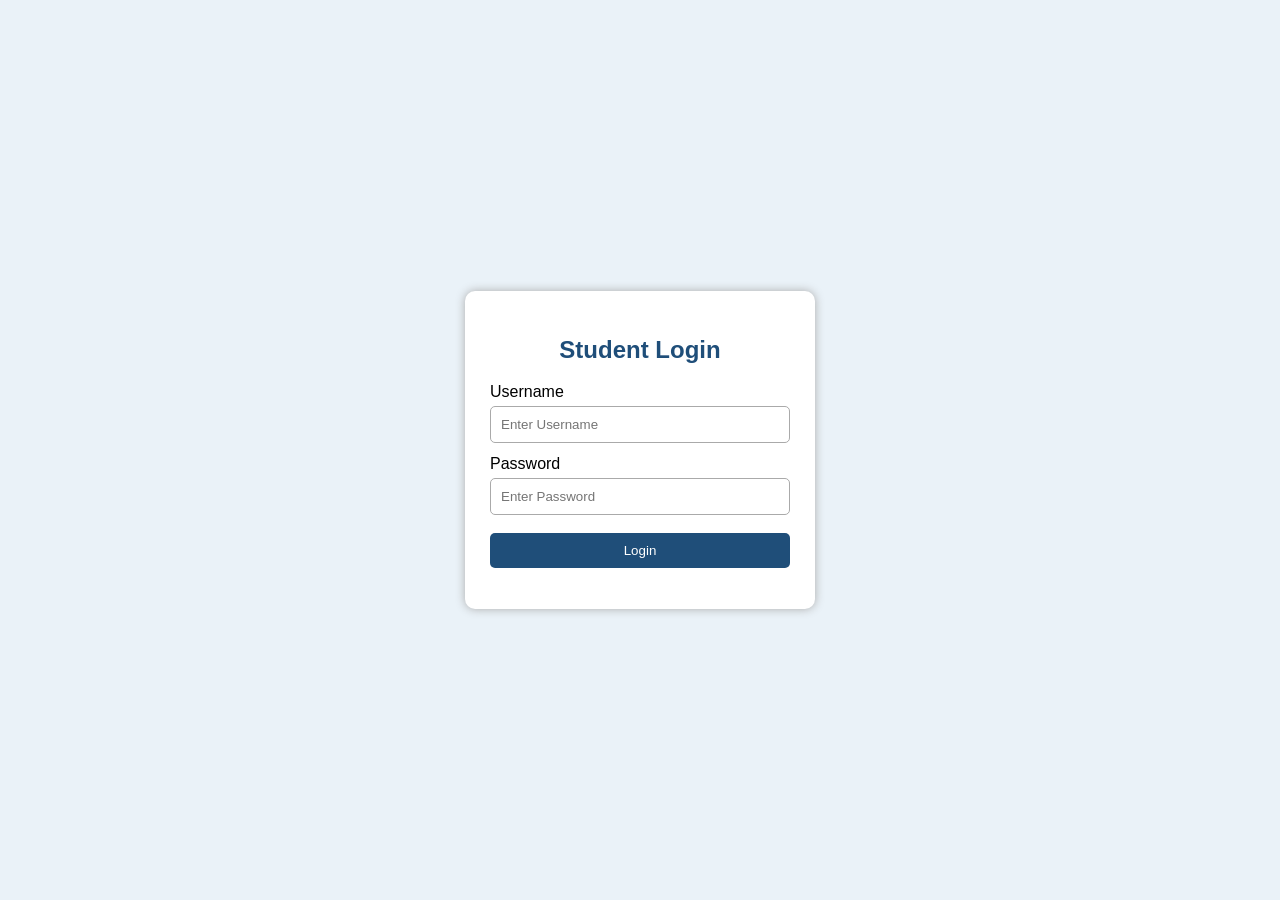
<file: index.html>
<!DOCTYPE html>
<html lang="en">
<head>
    <meta charset="UTF-8">
    <meta name="viewport" content="width=device-width, initial-scale=1.0">
    <title>Login Page</title>
    <link rel="stylesheet" href="style.css">
</head>
<body>

    <div class="login-box">
        <h2>Student Login</h2>

        <form id="loginForm">
            <label>Username</label>
            <input type="text" id="username"
                   placeholder="Enter Username" required>

            <label>Password</label>
            <input type="password" id="password"
                   placeholder="Enter Password" required>

            <button type="submit">Login</button>
            <p id="message"></p>
        </form>
    </div>

    <script src="main.js"></script>
</body>
</html>
</file>
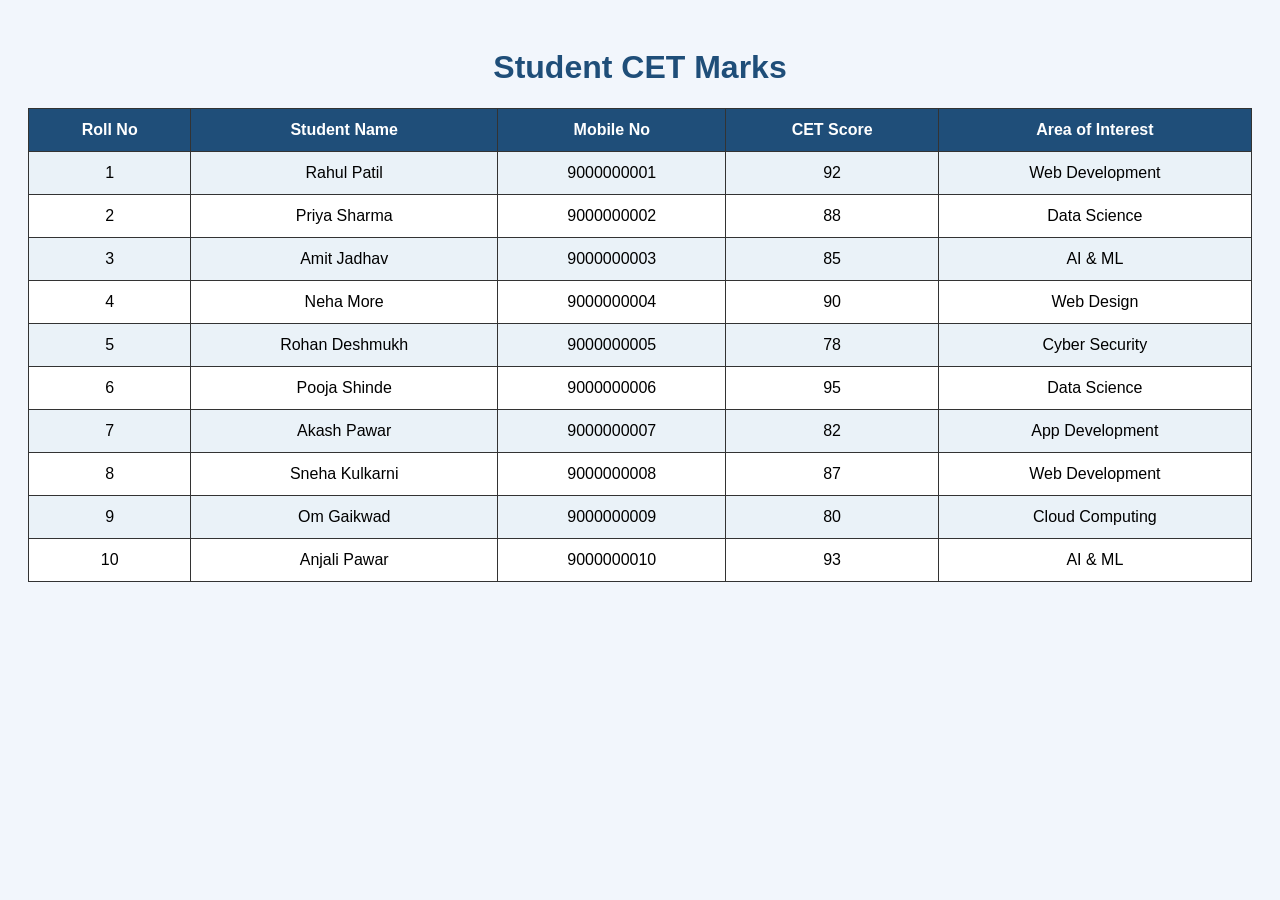
<file: student.html>
<!DOCTYPE html>
<html lang="en">
<head>
    <meta charset="UTF-8">
    <meta name="viewport" content="width=device-width, initial-scale=1.0">
    <title>Student Marks Table</title>
    <style>
        body {
            font-family: Arial, sans-serif;
            background-color: #f2f6fc;
            padding: 20px;
        }

        h1 {
            text-align: center;
            color: #1f4e79;
        }

        table {
            width: 100%;
            border-collapse: collapse;
            background-color: white;
        }

        th, td {
            border: 1px solid #333;
            padding: 12px;
            text-align: center;
        }

        th {
            background-color: #1f4e79;
            color: white;
        }

        tr:nth-child(even) {
            background-color: #eaf2f8;
        }
    </style>
</head>
<body>

    <h1>Student CET Marks</h1>

    <table>
        <tr>
            <th>Roll No</th>
            <th>Student Name</th>
            <th>Mobile No</th>
            <th>CET Score</th>
            <th>Area of Interest</th>
        </tr>

        <tr><td>1</td><td>Rahul Patil</td><td>9000000001</td><td>92</td><td>Web Development</td></tr>
        <tr><td>2</td><td>Priya Sharma</td><td>9000000002</td><td>88</td><td>Data Science</td></tr>
        <tr><td>3</td><td>Amit Jadhav</td><td>9000000003</td><td>85</td><td>AI & ML</td></tr>
        <tr><td>4</td><td>Neha More</td><td>9000000004</td><td>90</td><td>Web Design</td></tr>
        <tr><td>5</td><td>Rohan Deshmukh</td><td>9000000005</td><td>78</td><td>Cyber Security</td></tr>
        <tr><td>6</td><td>Pooja Shinde</td><td>9000000006</td><td>95</td><td>Data Science</td></tr>
        <tr><td>7</td><td>Akash Pawar</td><td>9000000007</td><td>82</td><td>App Development</td></tr>
        <tr><td>8</td><td>Sneha Kulkarni</td><td>9000000008</td><td>87</td><td>Web Development</td></tr>
        <tr><td>9</td><td>Om Gaikwad</td><td>9000000009</td><td>80</td><td>Cloud Computing</td></tr>
        <tr><td>10</td><td>Anjali Pawar</td><td>9000000010</td><td>93</td><td>AI & ML</td></tr>
    </table>

</body>
</html>
</file>
<file: style.css>
body {
    font-family: Arial, sans-serif;
    background-color: #eaf2f8;
    display: flex;
    justify-content: center;
    align-items: center;
    height: 100vh;
    margin: 0;
}

.login-box {
    background-color: white;
    width: 300px;
    padding: 25px;
    border-radius: 10px;
    box-shadow: 0 0 10px #aaa;
}

h2 {
    text-align: center;
    color: #1f4e79;
}

label {
    display: block;
    margin-top: 12px;
}

input {
    width: 100%;
    box-sizing: border-box;
    padding: 10px;
    margin-top: 5px;
    border: 1px solid #aaa;
    border-radius: 5px;
}

button {
    width: 100%;
    padding: 10px;
    margin-top: 18px;
    background-color: #1f4e79;
    color: white;
    border: none;
    border-radius: 5px;
    cursor: pointer;
}

#message {
    text-align: center;
    color: green;
}
</file>
